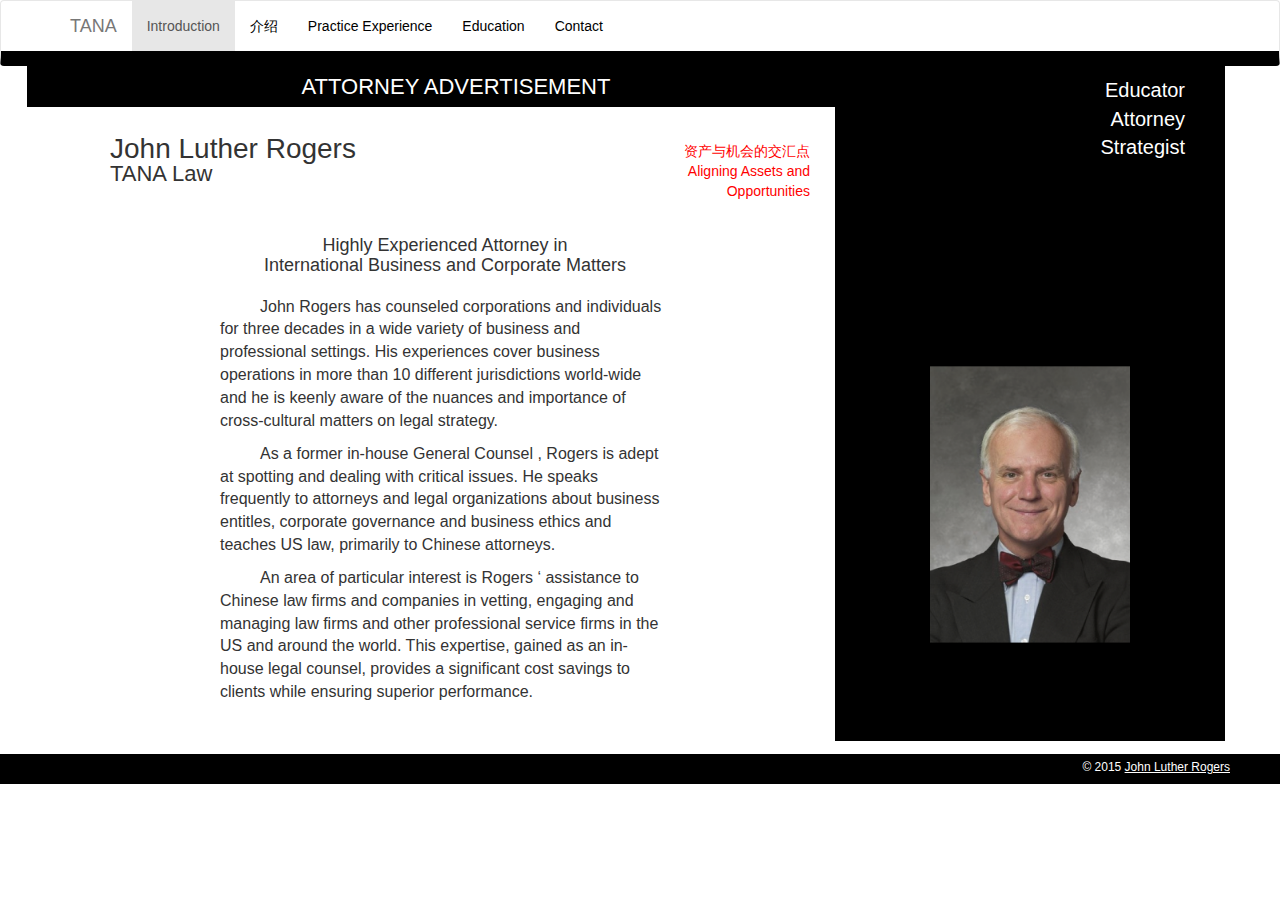
<file: index.html>
<!DOCTYPE html>
<html lang="en">
<head>
    <meta charset="utf-8">
    <meta http-equiv="X-UA-Compatible" content="IE=edge">
    <meta name="viewport" content="width=device-width, initial-scale=1">
    <title>TANA: Transforming Asia North America</title>

    <link rel="icon" type="image/png" href="favicon.ico" />
    <!-- Bootstrap -->
    <link href="css/bootstrap.min.css" rel="stylesheet">
    <link href="css/screen.css" rel="stylesheet">
    <script src="https://cdnjs.cloudflare.com/ajax/libs/jquery/1.11.2/jquery.min.js"></script>
    <script src="js/bootstrap.min.js"></script>

    <!--[if lt IE 9]>
    <script src="https://oss.maxcdn.com/html5shiv/3.7.2/html5shiv.min.js"></script>
    <script src="https://oss.maxcdn.com/respond/1.4.2/respond.min.js"></script>
    <![endif]-->
</head>
<body>
<nav class="navbar navbar-default">
    <div class="container">
        <div class="navbar-header">
            <button type="button" class="navbar-toggle collapsed" data-toggle="collapse" data-target="#navbar" aria-expanded="false" aria-controls="navbar">
                <span class="sr-only">Toggle navigation</span>
                <span class="icon-bar"></span>
                <span class="icon-bar"></span>
                <span class="icon-bar"></span>
            </button>
            <a class="navbar-brand" href="http://grouptana.com">TANA</a>
        </div>
        <div class="collapse navbar-collapse" id="navbar">
            <ul class="nav navbar-nav">
                <li class="active"><a href="index.html">Introduction</a></li>
                <li><a href="intro_ch.html">介绍</a></li>
                <li><a href="prac_exp.html">Practice Experience</a></li>
                <li><a href="edu.html">Education</a></li>
                <li><a href="contact.html">Contact</a></li>
            </ul>
        </div>
    </div>
</nav>

<div class="container">
    <div class="row">
        <div class="col-sm-8 col-xs-12">
            <div class="advertisement text-center">
                ATTORNEY ADVERTISEMENT
            </div>
            <div class="logo">
                <div class="text-right">资产与机会的交汇点</div>
                <div class="text-right">Aligning Assets and Opportunities</div>
            </div>
            <div class="title">
                <p class="name">John Luther Rogers</p>
                <p class="site-name">TANA Law</p>
            </div>
            <div class="intro-container">
                <h4 class="text-center">
                    Highly Experienced Attorney in <br/>
                    International Business and Corporate Matters
                </h4>
                <div class="intro-content">
                    <p>
                        John Rogers has counseled corporations and individuals for three decades in a wide variety of business and professional settings.   His experiences cover business operations in more than 10 different jurisdictions world-wide and he is keenly aware of the nuances and importance of cross-cultural matters on legal strategy.
                    </p>
                    <p>
                        As a former in-house General Counsel , Rogers is adept at spotting and dealing with critical issues.  He speaks frequently to attorneys and legal organizations about business entitles, corporate governance and business ethics and teaches US law, primarily to Chinese attorneys.
                    </p>
                    <p>
                        An area of  particular interest is  Rogers ‘ assistance to Chinese law firms  and companies in vetting, engaging and managing  law firms and other professional service firms in the US and around the world.  This expertise, gained as an in-house legal counsel,  provides a significant cost savings to clients while ensuring superior performance.
                    </p>
                </div>
            </div>
        </div>

        <div class="col-sm-4 col-xs-12 dark-bg" style="min-height: 675px;">
            <div class="text-right-upper">
                <div class="text-right">Educator</div>
                <div class="text-right">Attorney</div>
                <div class="text-right">Strategist</div>
            </div>
            <div class="contact-avatar-container">
                <img src="images/john_rogers.png" alt=""/>
            </div>
        </div>
    </div>

</div>

<div class="footer">
    <div class="footer-text">© 2015 <a href="index.html">John Luther Rogers</a></div>
</div>
</body>
</html>
</file>
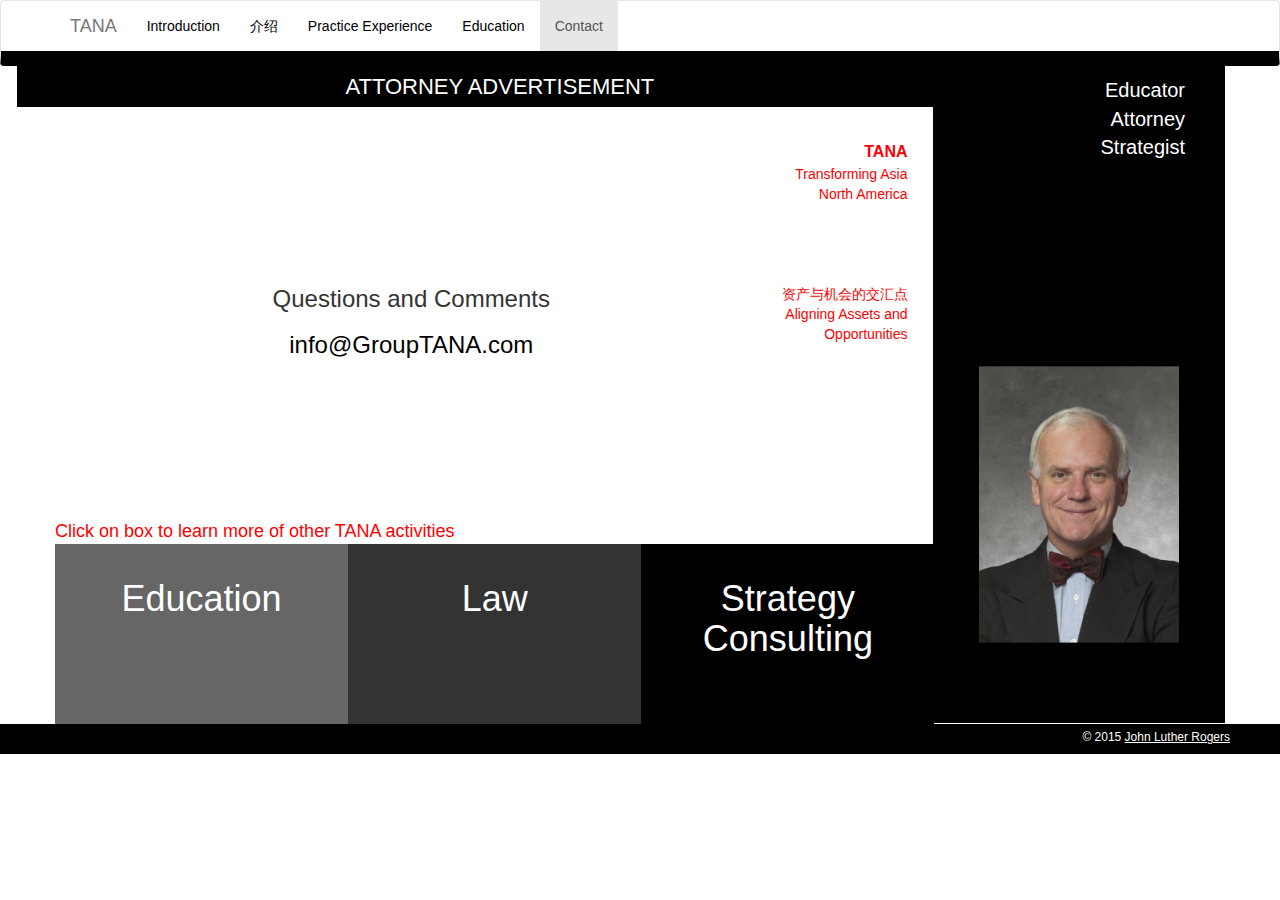
<file: contact.html>
<!DOCTYPE html>
<html lang="en">
<head>
    <meta charset="utf-8">
    <meta http-equiv="X-UA-Compatible" content="IE=edge">
    <meta name="viewport" content="width=device-width, initial-scale=1">
    <title>TANA: Transforming Asia North America</title>

    <link rel="icon" type="image/png" href="favicon.ico" />
    <!-- Bootstrap -->
    <link href="css/bootstrap.min.css" rel="stylesheet">
    <link href="css/screen.css" rel="stylesheet">
    <script src="https://cdnjs.cloudflare.com/ajax/libs/jquery/1.11.2/jquery.min.js"></script>
    <script src="js/bootstrap.min.js"></script>

    <!--[if lt IE 9]>
    <script src="https://oss.maxcdn.com/html5shiv/3.7.2/html5shiv.min.js"></script>
    <script src="https://oss.maxcdn.com/respond/1.4.2/respond.min.js"></script>
    <![endif]-->
</head>
<body>
<nav class="navbar navbar-default">
    <div class="container">
        <div class="navbar-header">
            <button type="button" class="navbar-toggle collapsed" data-toggle="collapse" data-target="#navbar" aria-expanded="false" aria-controls="navbar">
                <span class="sr-only">Toggle navigation</span>
                <span class="icon-bar"></span>
                <span class="icon-bar"></span>
                <span class="icon-bar"></span>
            </button>
            <a class="navbar-brand" href="http://grouptana.com">TANA</a>
        </div>
        <div class="collapse navbar-collapse" id="navbar">
            <ul class="nav navbar-nav">
                <li><a href="index.html">Introduction</a></li>
                <li><a href="intro_ch.html">介绍</a></li>
                <li><a href="prac_exp.html">Practice Experience</a></li>
                <li><a href="edu.html">Education</a></li>
                <li class="active"><a href="contact.html">Contact</a></li>
            </ul>
        </div>
    </div>
</nav>

<div class="container">
    <div class="row">
        <div class="col-sm-9 col-xs-12">
            <div class="advertisement text-center">
                ATTORNEY ADVERTISEMENT
            </div>
            <div class="logo" style="width: 145px">
                <div class="text-right" style="font-size: 16px;;"><b>TANA</b></div>
                <div class="text-right">Transforming Asia North America</div>
            </div>
            <div class="logo" style="clear:both; width: 145px;">
                <div class="text-right">资产与机会的交汇点</div>
                <div class="text-right">Aligning Assets and Opportunities</div>
            </div>

            <div class="row" style="margin-top: 200px">
                <h3 class="text-center">Questions and Comments</h3>
                <h3 class="text-center"><a href="mailto:info@grouptana.com" style="color: #000;">info@GroupTANA.com</a></h3>
            </div>

            <div class="row" style="margin-top: 150px;">
                <div style="color: red; font-size: 18px;">
                    Click on box to learn more of other TANA activities
                </div>
            </div>

            <div class="row" style="margin-right: -17px;">
                <div class="col-sm-4 col-xs-12 contact-link-block" style="background-color: #666">
                    <a href="http://tanaeducation.com"><h1 class="text-center">Education</h1></a>
                </div>

                <div class="col-sm-4 col-xs-12 contact-link-block" style="background: #333;">
                    <a href="http://tanalaw.com"><h1 class="text-center">Law</h1></a>
                </div>

                <div class="col-sm-4 col-xs-12 dark-bg contact-link-block">
                    <a href="http://tanastrategy.com"><h1 class="text-center">Strategy Consulting</h1></a>
                </div>
            </div>
        </div>
        <div class="col-sm-3 col-xs-12 dark-bg" style="min-height: 657px;">
            <div class="text-right-upper">
                <div class="text-right">Educator</div>
                <div class="text-right">Attorney</div>
                <div class="text-right">Strategist</div>
            </div>
            <div class="contact-avatar-container">
                <img src="images/john_rogers.png" alt=""/>
            </div>
        </div>
    </div>

</div>

<div class="footer">
    <div class="footer-text">© 2015 <a href="index.html">John Luther Rogers</a></div>
</div>
</body>
</html>
</file>
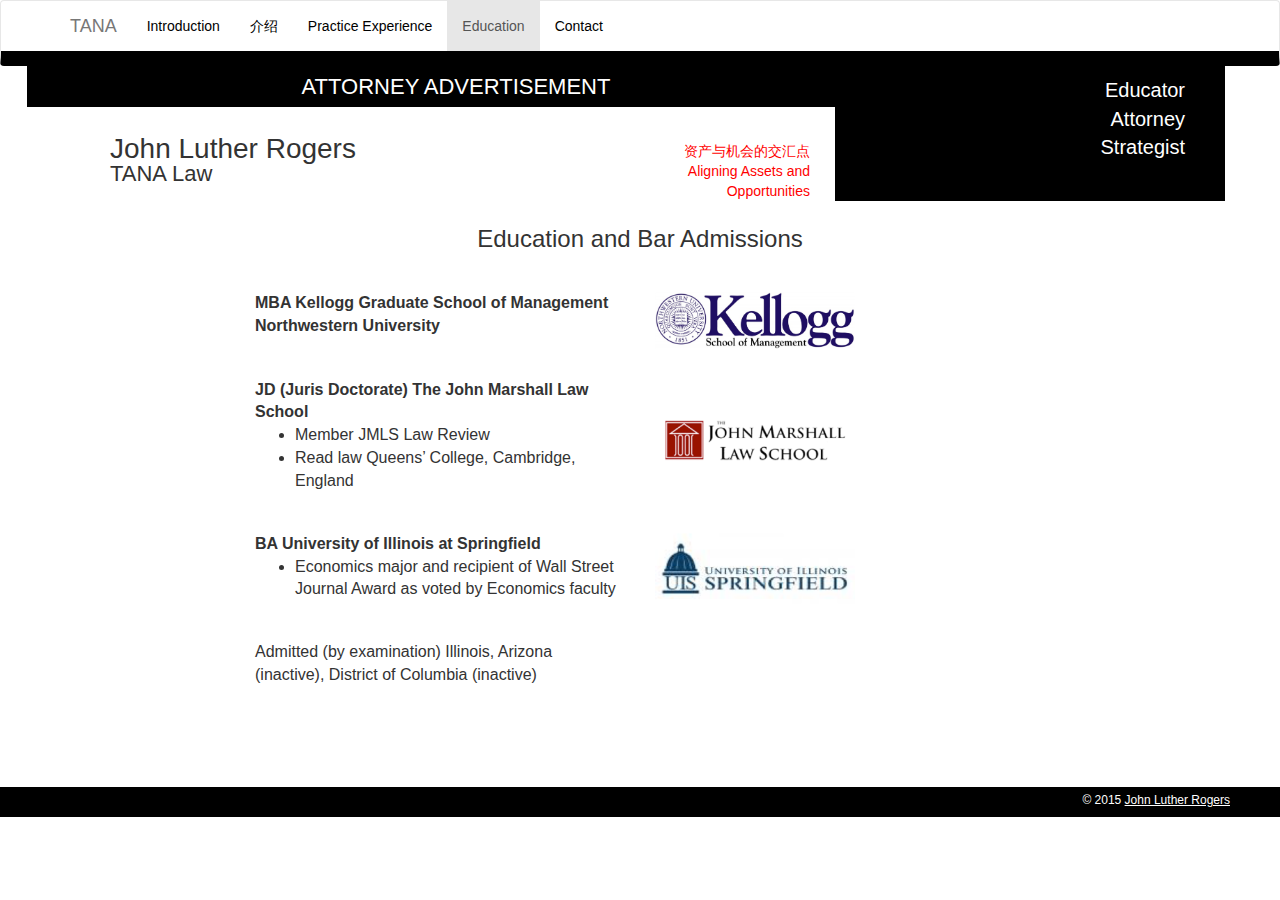
<file: edu.html>
<!DOCTYPE html>
<html lang="en">
<head>
    <meta charset="utf-8">
    <meta http-equiv="X-UA-Compatible" content="IE=edge">
    <meta name="viewport" content="width=device-width, initial-scale=1">
    <title>TANA: Transforming Asia North America</title>

    <link rel="icon" type="image/png" href="favicon.ico" />
    <!-- Bootstrap -->
    <link href="css/bootstrap.min.css" rel="stylesheet">
    <link href="css/screen.css" rel="stylesheet">
    <script src="https://cdnjs.cloudflare.com/ajax/libs/jquery/1.11.2/jquery.min.js"></script>
    <script src="js/bootstrap.min.js"></script>

    <!--[if lt IE 9]>
    <script src="https://oss.maxcdn.com/html5shiv/3.7.2/html5shiv.min.js"></script>
    <script src="https://oss.maxcdn.com/respond/1.4.2/respond.min.js"></script>
    <![endif]-->
</head>
<body>
<nav class="navbar navbar-default">
    <div class="container">
        <div class="navbar-header">
            <button type="button" class="navbar-toggle collapsed" data-toggle="collapse" data-target="#navbar" aria-expanded="false" aria-controls="navbar">
                <span class="sr-only">Toggle navigation</span>
                <span class="icon-bar"></span>
                <span class="icon-bar"></span>
                <span class="icon-bar"></span>
            </button>
            <a class="navbar-brand" href="http://grouptana.com">TANA</a>
        </div>
        <div class="collapse navbar-collapse" id="navbar">
            <ul class="nav navbar-nav">
                <li><a href="index.html">Introduction</a></li>
                <li><a href="intro_ch.html">介绍</a></li>
                <li><a href="prac_exp.html">Practice Experience</a></li>
                <li class="active"><a href="edu.html">Education</a></li>
                <li><a href="contact.html">Contact</a></li>
            </ul>
        </div>
    </div>
</nav>

<div class="container">
    <div class="row">
        <div class="col-sm-8 col-xs-12">
            <div class="advertisement text-center">
                ATTORNEY ADVERTISEMENT
            </div>
            <div class="logo">
                <div class="text-right">资产与机会的交汇点</div>
                <div class="text-right">Aligning Assets and Opportunities</div>
            </div>
            <div class="title">
                <p class="name">John Luther Rogers</p>
                <p class="site-name">TANA Law</p>
            </div>
        </div>
        <div class="col-sm-4 col-xs-12 dark-bg title-block">
            <div class="text-right-upper">
                <div class="text-right">Educator</div>
                <div class="text-right">Attorney</div>
                <div class="text-right">Strategist</div>
            </div>
        </div>

        <div class="row" style="margin: 20px auto;">
            <div class="col-xs-12"><h3 class="text-center">Education and Bar Admissions</h3></div>
        </div>

        <div class="row edu-row">
            <div class="col-md-4 col-sm-5 col-xs-12 col-md-offset-2 col-sm-offset-1 col-xs-offset-0">
                <b>MBA Kellogg Graduate School of Management Northwestern University</b>
            </div>
            <div class="col-md-4 col-sm-5 col-xs-12">
                <img src="images/edu_kellog.png" alt="" width="200"/>
            </div>
        </div>

        <div class="row edu-row">
            <div class="col-md-4 col-sm-5 col-xs-12 col-md-offset-2 col-sm-offset-1 col-xs-offset-0">
                <b>JD (Juris Doctorate) The John Marshall Law School</b>
                <ul class="edu-list-second">
                    <li>Member JMLS Law Review </li>
                    <li>Read law Queens’ College, Cambridge, England</li>
                </ul>
            </div>
            <div class="col-md-4 col-sm-5 col-xs-12">
                <div class="img-valign-helper"></div>
                <img src="images/edu_john_marshall.png" alt="" width="200"/>
            </div>
        </div>

        <div class="row edu-row">
            <div class="col-md-4 col-sm-5 col-xs-12 col-md-offset-2 col-sm-offset-1 col-xs-offset-0">
                <b>BA University of Illinois at Springfield </b>
                <ul class="edu-list-second">
                    <li>Economics major and recipient of
                        Wall Street Journal Award as voted
                        by Economics faculty
                    </li>
                </ul>
            </div>
            <div class="col-md-4 col-sm-5 col-xs-12">
                <img src="images/edu_uis.png" alt="" width="200"/>
            </div>
        </div>

        <div class="row edu-row">
            <div class="col-md-4 col-sm-5 col-xs-12 col-md-offset-2 col-sm-offset-1 col-xs-offset-0">
                Admitted (by examination) Illinois, Arizona (inactive), District of Columbia (inactive)
            </div>
        </div>
        <div class="row" style="margin-top: 100px"></div>
    </div>

</div>

<div class="footer">
    <div class="footer-text">© 2015 <a href="index.html">John Luther Rogers</a></div>
</div>
</body>
</html>
</file>
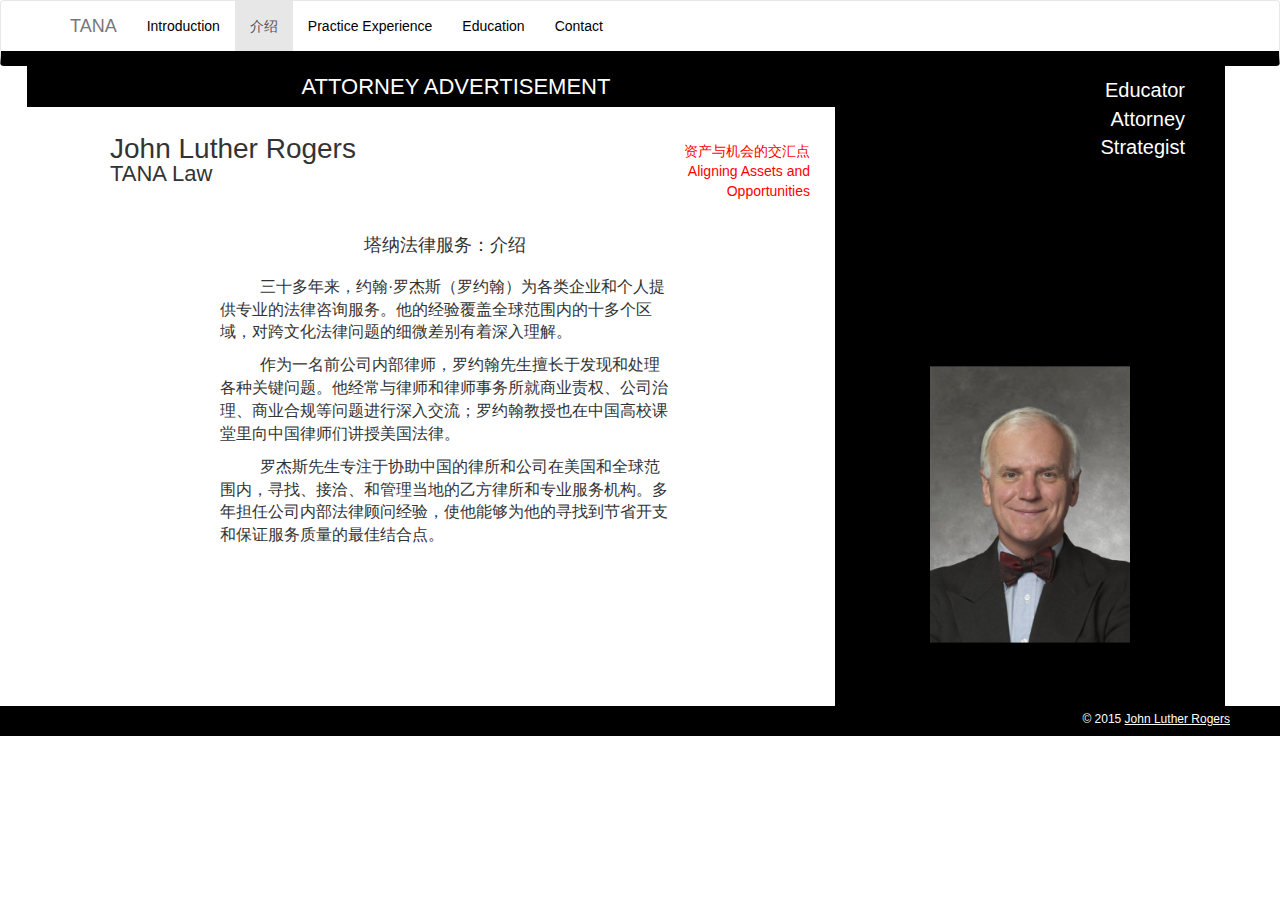
<file: intro_ch.html>
<!DOCTYPE html>
<html lang="en">
<head>
    <meta charset="utf-8">
    <meta http-equiv="X-UA-Compatible" content="IE=edge">
    <meta name="viewport" content="width=device-width, initial-scale=1">
    <title>TANA: Transforming Asia North America</title>

    <link rel="icon" type="image/png" href="favicon.ico" />
    <!-- Bootstrap -->
    <link href="css/bootstrap.min.css" rel="stylesheet">
    <link href="css/screen.css" rel="stylesheet">
    <script src="https://cdnjs.cloudflare.com/ajax/libs/jquery/1.11.2/jquery.min.js"></script>
    <script src="js/bootstrap.min.js"></script>

    <!--[if lt IE 9]>
    <script src="https://oss.maxcdn.com/html5shiv/3.7.2/html5shiv.min.js"></script>
    <script src="https://oss.maxcdn.com/respond/1.4.2/respond.min.js"></script>
    <![endif]-->
</head>
<body>
<nav class="navbar navbar-default">
    <div class="container">
        <div class="navbar-header">
            <button type="button" class="navbar-toggle collapsed" data-toggle="collapse" data-target="#navbar" aria-expanded="false" aria-controls="navbar">
                <span class="sr-only">Toggle navigation</span>
                <span class="icon-bar"></span>
                <span class="icon-bar"></span>
                <span class="icon-bar"></span>
            </button>
            <a class="navbar-brand" href="http://grouptana.com">TANA</a>
        </div>
        <div class="collapse navbar-collapse" id="navbar">
            <ul class="nav navbar-nav">
                <li><a href="index.html">Introduction</a></li>
                <li class="active"><a href="intro_ch.html">介绍</a></li>
                <li><a href="prac_exp.html">Practice Experience</a></li>
                <li><a href="edu.html">Education</a></li>
                <li><a href="contact.html">Contact</a></li>
            </ul>
        </div>
    </div>
</nav>

<div class="container">
    <div class="row">
        <div class="col-sm-8 col-xs-12">
            <div class="advertisement text-center">
                ATTORNEY ADVERTISEMENT
            </div>
            <div class="logo">
                <div class="text-right">资产与机会的交汇点</div>
                <div class="text-right">Aligning Assets and Opportunities</div>
            </div>
            <div class="title">
                <p class="name">John Luther Rogers</p>
                <p class="site-name">TANA Law</p>
            </div>

            <div class="intro-container">
                <h4 class="text-center">
                    塔纳法律服务：介绍
                </h4>
                <div class="intro-content">
                    <p>
                        三十多年来，约翰·罗杰斯（罗约翰）为各类企业和个人提供专业的法律咨询服务。他的经验覆盖全球范围内的十多个区域，对跨文化法律问题的细微差别有着深入理解。
                    </p>
                    <p>
                        作为一名前公司内部律师，罗约翰先生擅长于发现和处理各种关键问题。他经常与律师和律师事务所就商业责权、公司治理、商业合规等问题进行深入交流；罗约翰教授也在中国高校课堂里向中国律师们讲授美国法律。
                    </p>
                    <p>
                        罗杰斯先生专注于协助中国的律所和公司在美国和全球范围内，寻找、接洽、和管理当地的乙方律所和专业服务机构。多年担任公司内部法律顾问经验，使他能够为他的寻找到节省开支和保证服务质量的最佳结合点。
                    </p>
                </div>
            </div>
        </div>

        <div class="col-sm-4 col-xs-12 dark-bg full-height">
            <div class="text-right-upper">
                <div class="text-right">Educator</div>
                <div class="text-right">Attorney</div>
                <div class="text-right">Strategist</div>
            </div>
            <div class="contact-avatar-container">
                <img src="images/john_rogers.png" alt=""/>
            </div>
        </div>
    </div>
</div>

<div class="footer">
    <div class="footer-text">© 2015 <a href="index.html">John Luther Rogers</a></div>
</div>
</body>
</html>
</file>
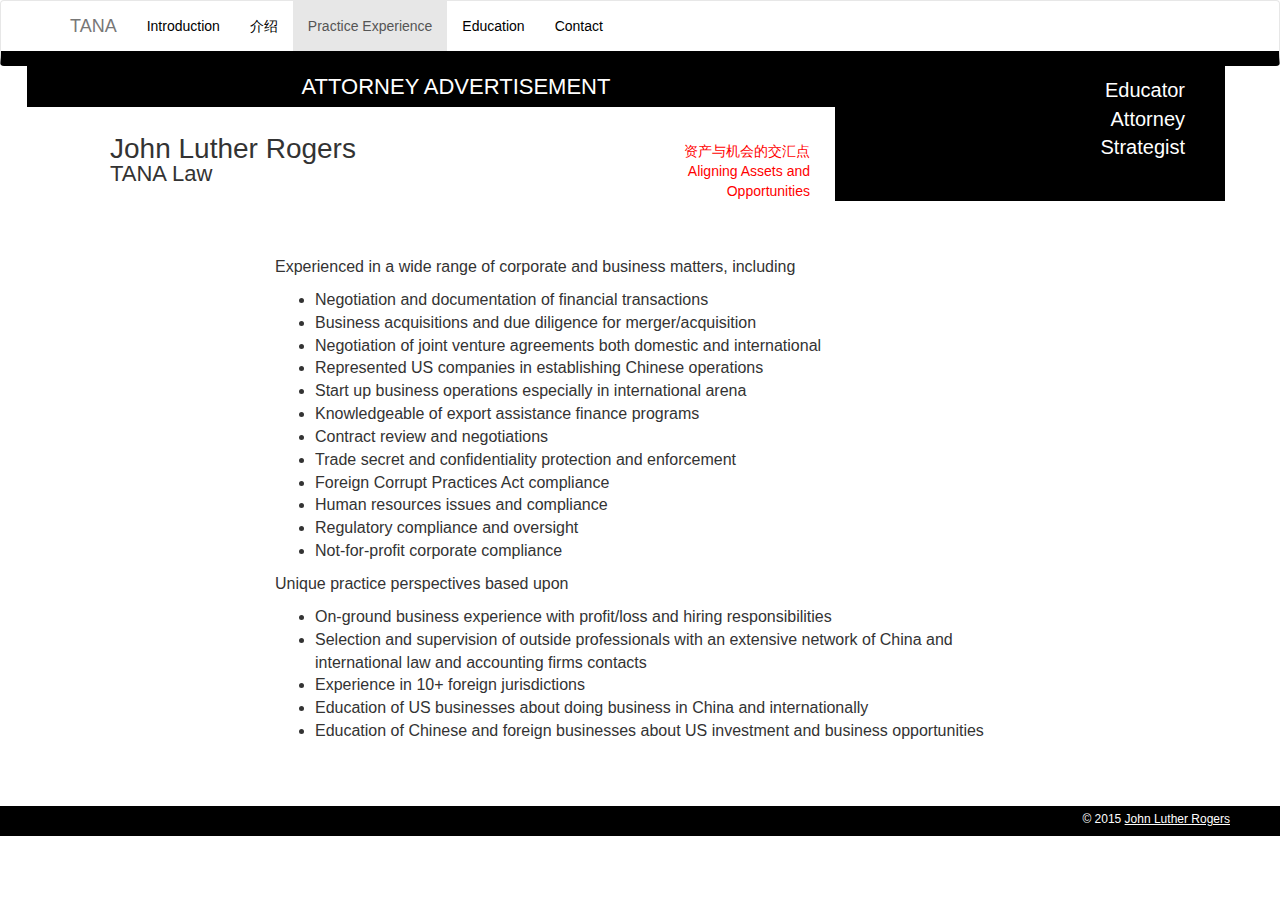
<file: prac_exp.html>
<!DOCTYPE html>
<html lang="en">
<head>
    <meta charset="utf-8">
    <meta http-equiv="X-UA-Compatible" content="IE=edge">
    <meta name="viewport" content="width=device-width, initial-scale=1">
    <title>TANA: Transforming Asia North America</title>

    <link rel="icon" type="image/png" href="favicon.ico" />
    <!-- Bootstrap -->
    <link href="css/bootstrap.min.css" rel="stylesheet">
    <link href="css/screen.css" rel="stylesheet">
    <script src="https://cdnjs.cloudflare.com/ajax/libs/jquery/1.11.2/jquery.min.js"></script>
    <script src="js/bootstrap.min.js"></script>

    <!--[if lt IE 9]>
    <script src="https://oss.maxcdn.com/html5shiv/3.7.2/html5shiv.min.js"></script>
    <script src="https://oss.maxcdn.com/respond/1.4.2/respond.min.js"></script>
    <![endif]-->
</head>
<body>
<nav class="navbar navbar-default">
    <div class="container">
        <div class="navbar-header">
            <button type="button" class="navbar-toggle collapsed" data-toggle="collapse" data-target="#navbar" aria-expanded="false" aria-controls="navbar">
                <span class="sr-only">Toggle navigation</span>
                <span class="icon-bar"></span>
                <span class="icon-bar"></span>
                <span class="icon-bar"></span>
            </button>
            <a class="navbar-brand" href="http://grouptana.com">TANA</a>
        </div>
        <div class="collapse navbar-collapse" id="navbar">
            <ul class="nav navbar-nav">
                <li><a href="index.html">Introduction</a></li>
                <li><a href="intro_ch.html">介绍</a></li>
                <li class="active"><a href="prac_exp.html">Practice Experience</a></li>
                <li><a href="edu.html">Education</a></li>
                <li><a href="contact.html">Contact</a></li>
            </ul>
        </div>
    </div>
</nav>

<div class="container">
    <div class="row">
        <div class="col-sm-8 col-xs-12">
            <div class="advertisement text-center">
                ATTORNEY ADVERTISEMENT
            </div>
            <div class="logo">
                <div class="text-right">资产与机会的交汇点</div>
                <div class="text-right">Aligning Assets and Opportunities</div>
            </div>
            <div class="title">
                <p class="name">John Luther Rogers</p>
                <p class="site-name">TANA Law</p>
            </div>
        </div>
        <div class="col-sm-4 col-xs-12 dark-bg title-block">
            <div class="text-right-upper">
                <div class="text-right">Educator</div>
                <div class="text-right">Attorney</div>
                <div class="text-right">Strategist</div>
            </div>
        </div>
    </div>

    <div class="row" style="margin: 50px 0; min-height: 500px; font-size: 16px;">
        <div class="col-md-8 col-sm-10 col-xs-12 col-md-offset-2 col-sm-offset-1">
            <p>
                Experienced in a wide  range of corporate
                and business matters, including
            </p>
            <ul>
                <li>Negotiation and documentation of financial transactions</li>
                <li>Business acquisitions and due diligence for merger/acquisition</li>
                <li>Negotiation of joint venture agreements both domestic and international</li>
                <li>Represented US companies in establishing Chinese operations</li>
                <li>Start up business operations especially in international arena </li>
                <li>Knowledgeable of export assistance finance programs</li>
                <li>Contract review and negotiations</li>
                <li>Trade secret and confidentiality protection and enforcement</li>
                <li>Foreign Corrupt Practices Act compliance</li>
                <li>Human resources issues and compliance</li>
                <li>Regulatory compliance and oversight</li>
                <li>Not-for-profit corporate compliance</li>
            </ul>

            <p>Unique practice perspectives based upon</p>
            <ul>
                <li>On-ground business experience  with profit/loss and hiring responsibilities</li>
                <li>Selection and supervision of outside professionals with an extensive network of China and  international law and accounting firms contacts</li>
                <li>Experience in 10+ foreign jurisdictions</li>
                <li>Education of US businesses about doing business in China and internationally</li>
                <li>Education of Chinese and foreign businesses about US investment and business opportunities</li>
            </ul>
        </div>
    </div>
</div>

<div class="footer">
    <div class="footer-text">© 2015 <a href="index.html">John Luther Rogers</a></div>
</div>
</body>
</html>
</file>
<file: css/screen.css>
body, html {
    height: 100%;
}

/* Gerneal */

.navbar {
    background-color: #fff;
    border-bottom: 15px solid #000;
    margin-bottom: 0;
}
.footer {
    /*position: absolute;*/
    /*bottom: 0;*/
    width: 100%;
    min-height: 30px;
    /*margin-top: 30px;*/
    padding: 5px 0;
    background: #000;
    font-size: 12px;
    color: #fff;
}
.footer a {
    color: #fff;
    text-decoration: underline;
}
.footer .footer-text {
    text-align: right;
    margin-right: 50px;
}
ul.nav.navbar-nav li a {
    color: #000;
}
.logo {
    float: right;
    margin-right: 5px;
    margin-top: 70px;
    width: 150px;
    color: red;
    /*border: 1px solid red;*/
    padding: 5px 5px;
}
.title {
    margin: 70px 0 0 20px;
    font-family: Copperplate, "Helvetica Neue",Helvetica,Arial,sans-serif;
}
@media screen and (max-width: 970px) {
    .title {
        clear: both;
    }
}
.advertisement {
    position: absolute;
    right: -50px;
    width: 110%;
    padding: 5px 0;
    background-color: #000;
    color: #fff;
    font-size: 22px;
    /* font-weight: bold; */
    /*letter-spacing: 0px;*/
}
@media screen and (max-width: 768px) {
    .advertisement {
        position: static;
        right: 0;
        width: 97%;
        margin: 0;
    }
    .logo {
        margin-top: 20px;
    }
}
.title .name {
    font-size: 28px;
    margin: 0 20px;
    line-height: 25px;
}
.title .site-name {
    font-size: 22px;
    margin: 0 20px;
    line-height: 25px;
}
.dark-bg {
    background-color: #000;
    color: #fff;
}

.full-height {
    min-height: 640px;
}

.text-right-upper {
    position: absolute;
    top: 10px;
    right: 40px;
    font-size: 20px;
    color: #fff;
}
.title-block {
    min-height: 135px;
}

.text-right-bottom {
    position: absolute;
    right: 40px;
    bottom: 40px;
    color: #fff;
}


/* index page */

.index-avatar-container {
    width: 300px;
    margin: 50px auto;
}

/* introduction page */

.intro-container {
    max-width: 450px;
    margin: 50px auto;
    max-height: 80%;
}
.intro-content {
    margin-top: 20px;
    text-indent: 40px;
    font-size: 16px;
}
.intro-content div {
    margin-top: 10px;
}
.quote-container {
    width: 80%;
    margin: 70px auto;
}
.intro-quote {
    color: #fff;
}
.intro-quote .quote-text {
    font-size: 18px;
}
.quote-row {
    color: #fff;
    padding: 5px 0;
}
.quote-row .quote-text {
    width: 70%;
    margin: 0 auto;
    font-size: 18px;
}

.text-strong {
    font-weight: bold;
}

/* University Appointment page */

.univ-table {
    /*max-width: 650px;*/
}
.table-responsive {
    border: none;
}
.table>tbody>tr>td {
    border-top: none !important;
}
.univ-table td {
    vertical-align: middle;
}
.univ-table .date-cell {
    max-width: 110px !important;
    padding-left: 10px;
    text-align: left;
    vertical-align: middle;
}
.univ-table .position-cell {
    max-width: 120px !important;
    text-align: center;
    vertical-align: middle;
}
.univ-table .school-cell {
    max-width: 250px !important;
    text-align: center;
    vertical-align: middle;
}
.univ-table .desc-cell {
    text-align: left;
    padding-left: 10px;
}
.univ-table .univ-logo-cell {
    width: 100px;
    height: 100px;
    vertical-align: middle;
    text-align: center;
}
img.univ-logo {
    max-height: 95px;
    max-width: 95px;
}

table .sep-row {
    height: 20px;
}
.quote-row-side {
    margin-top: 250px;
}
.quote-row-side .quote-text {
    padding: 15px 10px;
    font-size: 16px;
}
@media screen and (max-width: 768px) {
    .quote-row-side {
        margin-top: 10px !important;
    }
}

/* Education page */

.edu-row {
    margin-top: 30px;
    font-size: 16px;
}
@media screen and (min-width: 750px) {
    .img-valign-helper {
        width: 100px;
        height: 30px;
    }
}

/* China Experiences page */

.exp-row {
    margin-top: 20px;
}

/* Presentation page */

.pre-container {
    max-width: 600px;
    margin: 20px auto;
}

/* Speaking Engagement page */

.sp-row {
    margin-top: 5px;
}

.sp-row .quote-text {
    padding: 10px 0;
    font-size: 16px;
}

.mwca-container {
    width: 200px;
    margin: 10px auto;
}
.mwca-container .caption {
    margin-top: 5px;
}

@media screen and (max-width: 768px) {
    .mwca-container {
        float: none !important;
    }
}

/* Contact page */

.contact-link-block {
    font-size: 30px;
    height: 180px;
}
.contact-link-block a {
    margin-top: 30px;
    color: #fff;
}
.contact-link-block a h1 {
    padding-top: 15px;
}
.contact-avatar-container {
    margin: 300px auto 0 auto;
    width: 200px;
}
.contact-avatar-container img {
    width: 200px;
}
@media screen and (max-width: 768px) {
    .contact-link-block {
        height: 100px;
    }
}
@media screen and (min-width: 750px) {
    .contact-avatar-container img {
        width: 150px;
    }
    .contact-avatar-container {
        width: 150px;
    }
}
@media screen and (min-width: 970px) {
    .contact-avatar-container img {
        width: 200px;
    }
    .contact-avatar-container {
        width: 200px;
    }
}
</file>
